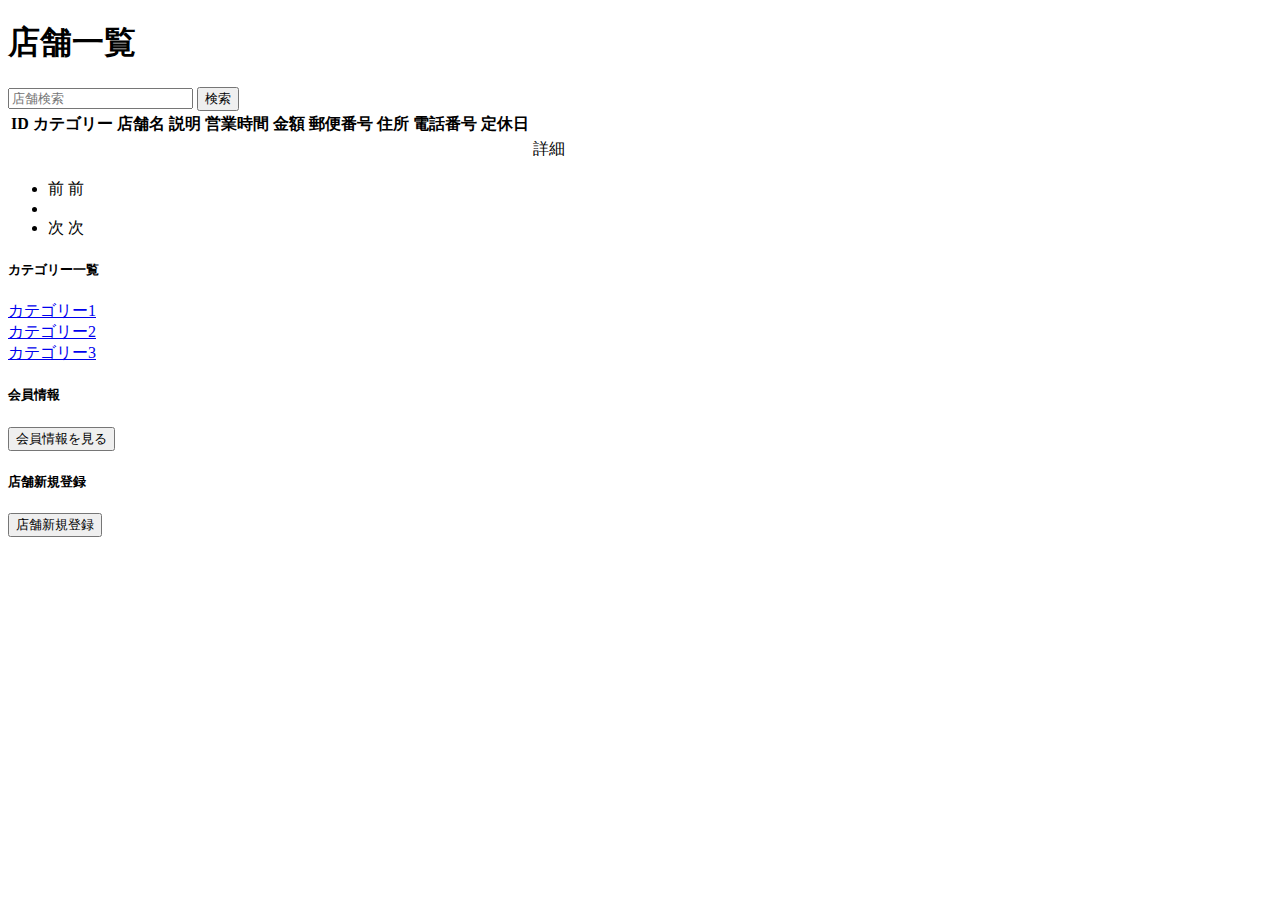
<file: target/classes/templates/admin/restaurant/index.html>
<!DOCTYPE html>
<html xmlns:th="https://www.thymeleaf.org" xmlns:sec="http://www.thymeleaf.org/extras/spring-security">

<head>
	<!--部品の共通化-->
	<div th:replace="~{fragment :: meta}"></div>
	<!--部品の共通化-->
	<div th:replace="~{fragment :: styles}"></div>
	<title>店舗一覧</title>
</head>

<body>
	<div class="taberogu-wrapper">

		<!--ヘッダー-->
		<!--部品の共通化-->
		<div th:replace="~{fragment :: header}"></div>

		<main>
			<div class="container my-4 pb-5 taberogu-container">
				<div class="row justify-content-center">
					<div class="col-xxl-9 col-xl-10 col-lg-11">
						<div class="list-container">
							<h1 class="mb-4 text-center">店舗一覧</h1>

							<div th:if="${successMessage}" class="alert alert-info">
								<span th:text="${successMessage}"></span>
							</div>

							<table class="table">
								<thead>
									<tr>
										<th scope="col">ID</th>
										<th scope="col">カテゴリー</th>
										<th scope="col">店舗名</th>
										<th scope="col">説明</th>
										<th scope="col">営業時間</th>
										<th scope="col">金額</th>
										<th scope="col">郵便番号</th>
										<th scope="col">住所</th>
										<th scope="col">電話番号</th>
										<th scope="col">定休日</th>
										<th scope="col"></th>
									</tr>
								</thead>
								<tbody>
									<tr th:each="restaurant : ${restaurantPage}">
										<td th:text="${restaurant.getId()}"></td>
										<td th:text="${restaurant.getCategory().getName()}"></td>
										<td th:text="${restaurant.getName()}"></td>
										<td th:text="${restaurant.getDescription()}"></td>
										<td th:text="${restaurant.getHours()}"></td>
										<td th:text="${restaurant.getPrice()}"></td>
										<td th:text="${restaurant.getPostalcode()}"></td>
										<td th:text="${restaurant.getAddress()}"></td>
										<td th:text="${restaurant.getPhonenumber()}"></td>
										<td th:text="${restaurant.getRegularholiday()}"></td>
										<td><a th:href="@{/admin/restaurant/__${restaurant.getId()}__}">詳細</a></td>
									</tr>

									<!--検索欄-->
									<form method="get" th:action="@{/admin/restaurant}" class="mb-3">
										<div class="search-container">
											<input type="text" class="search-bar" name="keyword" th:value="${keyword}"
												placeholder="店舗検索">
											<button type="submit" class="search-button">検索</button>
										</div>
									</form>

								</tbody>

							</table>

							<!--ページネーション-->
							<div th:if="${restaurantPage.getTotalPages() > 1}" class="d-flex justify-content-center">
								<nav aria-label="店舗一覧ページ">
									<ul class="pagination">
										<li class="page-item">
											<span th:if="${restaurantPage.isFirst()}"
												class="page-link disabled">前</span>
											<a th:unless="${restaurantPage.isFirst()}"
												th:href="@{/admin/restaurant(page = ${restaurantPage.getNumber() - 1},keyword = ${keyword})}"
												class="page-link taberogu-page-link">前</a>
										</li>
										<li th:each="i : ${#numbers.sequence(0,restaurantPage.getTotalPages() - 1)}"
											class="page-item">
											<span th:if="${i == restaurantPage.getNumber()}"
												class="page-link active taberogu-active" th:text="${i + 1}"></span>
											<a th:unless="${i == restaurantPage.getNumber()}"
												th:href="@{/admin/restaurant(page = ${i},keyword = ${keyword})}"
												class="page-link taberogu-page-link" th:text="${i + 1}"></a>
										</li>
										<li class="page-item">
											<span th:if="${restaurantPage.isLast()}" class="page-link disabled">次</span>
											<a th:unless="${restaurantPage.isLast()}"
												th:href="@{/admin/restaurant(page = ${restaurantPage.getNumber() + 1},keyword = ${keyword})}"
												class="page-link taberogu-page-link">次</a>
										</li>
									</ul>
								</nav>

							</div>
						</div>

					</div>
				</div>
			</div>

			<!--中央部に検索欄、カテゴリー、会員情報-->

			<div class="container my-4">
				<div class="row">


					<!--カテゴリー-->
					<div class="category-container text-center">
						<h5>カテゴリー一覧</h5>
						<div class="row justify-content-center">
							<div class="col-md-3 mb-3">
								<a href="/store-detail/001" class="btn btn-outline-primary w-100">カテゴリー1</a>
							</div>
							<div class="col-md-3 mb-3">
								<a href="/store-detail/002" class="btn btn-outline-primary w-100">カテゴリー2</a>
							</div>
							<div class="col-md-3 mb-3">
								<a href="/store-detail/003" class="btn btn-outline-primary w-100">カテゴリー3</a>
							</div>
						</div>
					</div>


					<!--会員情報欄-->
					<div class="horizontal-container">
						<div class="member-info">
							<h5>会員情報</h5>
							<button class="btn btn-primary"
								onclick="location.href='/admin/users'">会員情報を見る</button>
						</div>
						<div class="registration-info">
							<h5>店舗新規登録</h5>

							<button class="btn btn-primary"
								onclick="location.href='/admin/restaurant/register'">店舗新規登録</button>
						</div>
					</div>

				</div>
			</div>

		</main>
		<!--フッター-->
		<!--共通部品化-->
		<div th:replace="~{fragment :: footer}"></div>
	</div>

	<!--Bootstrap-->
	<!--共通部品化-->
	<div th:replace="~{fragment :: scripts}"></div>
</body>

</html>
</file>
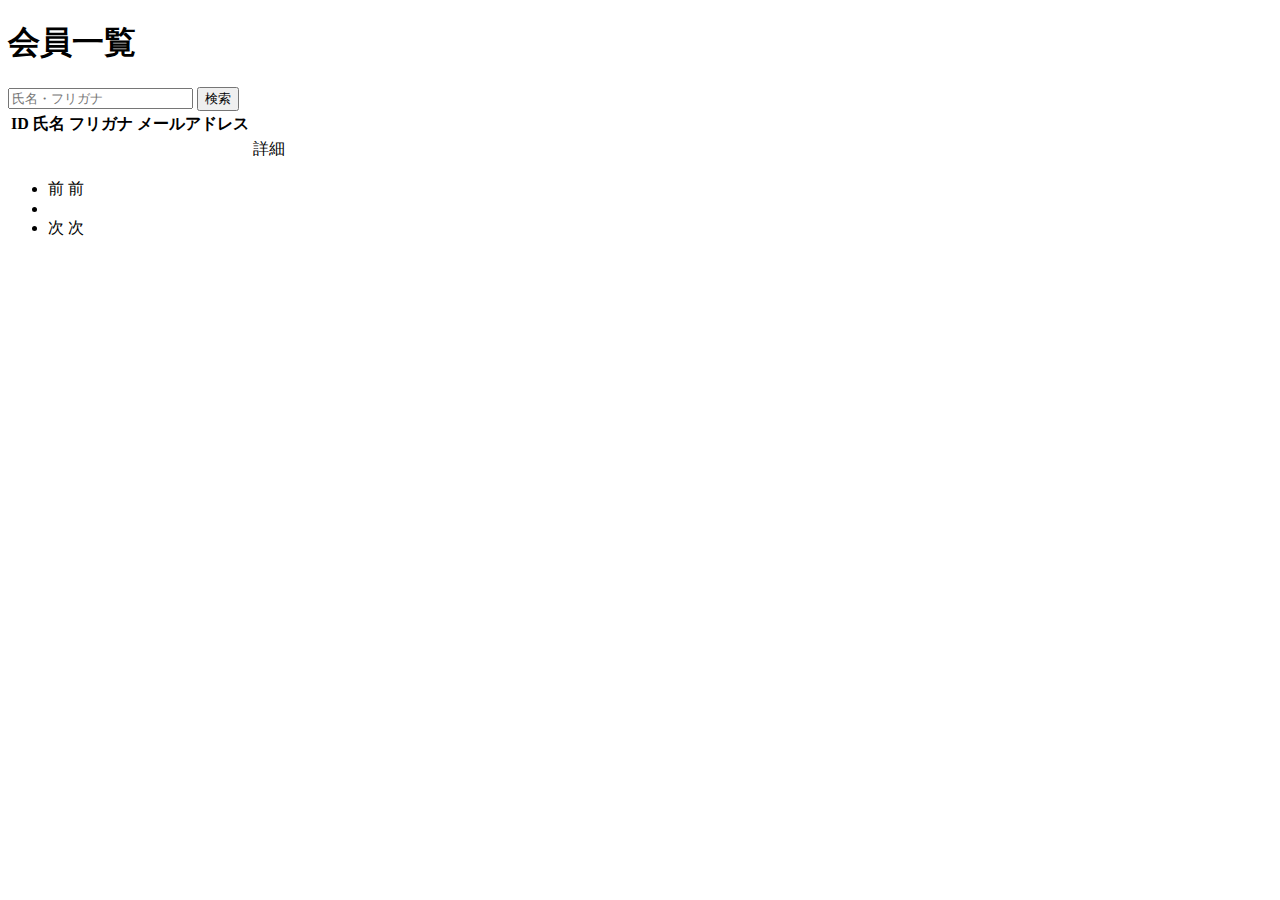
<file: target/classes/templates/admin/users/index.html>
<!DOCTYPE html>
<html xmlns:th="https://www.thymeleaf.org" xmlns:sec="http://www.thymeleaf.org/extras/spring-security">

<head>
	<div th:replace="~{fragment :: meta}"></div>

	<div th:replace="~{fragment :: styles}"></div>

	<title>会員一覧</title>
</head>

<body>
	<div class="taberogu-wrapper">
		<!-- ヘッダー -->
		<div th:replace="~{fragment :: header}"></div>

		<main>
			<div class="container pt-4 pb-5 samuraitravel-container">
				<div class="row justify-content-center">
					<div class="col-xxl-9 col-xl-10 col-lg-11">

						<h1 class="mb-4 text-center">会員一覧</h1>

						<div class="d-flex justify-content-between align-items-end">
							<form method="get" th:action="@{/admin/users}" class="mb-3">
								<div class="search-container">
									<input type="text" class="search-bar" name="keyword" th:value="${keyword}"
										placeholder="氏名・フリガナ">
									<button type="submit" class="search-button">検索</button>
								</div>
							</form>
						</div>

						<div th:if="${successMessage}" class="alert alert-info">
							<span th:text="${successMessage}"></span>
						</div>

						<table class="table">
							<thead>
								<tr>
									<th scope="col">ID</th>
									<th scope="col">氏名</th>
									<th scope="col">フリガナ</th>
									<th scope="col">メールアドレス</th>
									<th scope="col"></th>
								</tr>
							</thead>
							<tbody>
								<tr th:each="user : ${userPage}">
									<td th:text="${user.getId()}"></td>
									<td th:text="${user.getName()}"></td>
									<td th:text="${user.getFurigana()}"></td>
									<td th:text="${user.getEmail()}"></td>
									<td><a th:href="@{/admin/users/__${user.getId()}__}">詳細</a></td>
								</tr>
							</tbody>
						</table>

						<!-- ページネーション -->
						<div th:if="${userPage.getTotalPages() > 1}" class="d-flex justify-content-center">
							<nav aria-label="会員一覧ページ">
								<ul class="pagination">
									<li class="page-item">
										<span th:if="${userPage.isFirst()}" class="page-link disabled">前</span>
										<a th:unless="${userPage.isFirst()}"
											th:href="@{/admin/users(page = ${userPage.getNumber() - 1}, keyword = ${keyword})}"
											class="page-link samuraitravel-page-link">前</a>
									</li>
									<li th:each="i : ${#numbers.sequence(0, userPage.getTotalPages() - 1)}"
										class="page-item">
										<span th:if="${i == userPage.getNumber()}"
											class="page-link active samuraitravel-active" th:text="${i + 1}"></span>
										<a th:unless="${i == userPage.getNumber()}"
											th:href="@{/admin/users(page = ${i}, keyword = ${keyword})}"
											class="page-link samuraitravel-page-link" th:text="${i + 1}"></a>
									</li>
									<li class="page-item">
										<span th:if="${userPage.isLast()}" class="page-link disabled">次</span>
										<a th:unless="${userPage.isLast()}"
											th:href="@{/admin/users(page = ${userPage.getNumber() + 1}, keyword = ${keyword})}"
											class="page-link samuraitravel-page-link">次</a>
									</li>
								</ul>
							</nav>
						</div>
					</div>
				</div>
			</div>
		</main>

		<!-- フッター -->
		<div th:replace="~{fragment :: footer}"></div>
	</div>

	<div th:replace="~{fragment :: scripts}"></div>
</body>

</html>
</file>
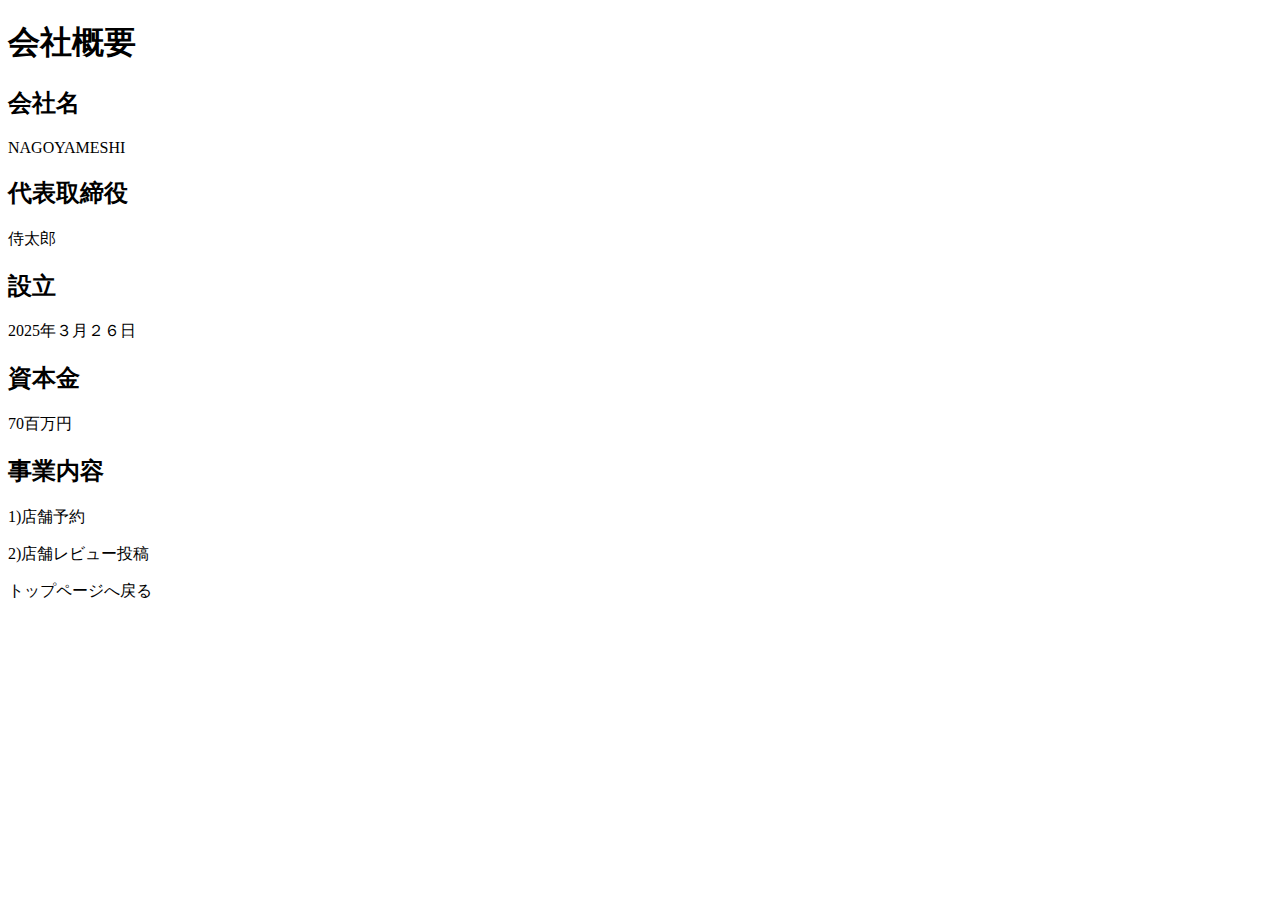
<file: target/classes/templates/company.html>
<!DOCTYPE html>
<html xmlns:th="https://www.thymeleaf.org" xmlns:sec="http://www.thymeleaf.org/extras/spring-security">

<head>
	<!--部品の共通化-->
	<div th:replace="~{fragment :: meta}"></div>
	<!--部品の共通化-->
	<div th:replace="~{fragment :: styles}"></div>
	<title>会社概要</title>
</head>

<body>
	<div class="taberogu-wrapper">

		<!--ヘッダー-->
		<!--部品の共通化-->
		<div th:replace="~{fragment :: header}"></div>

		<main>
			<div class="terms-center">
				<h1>会社概要</h1>
				
				<h2>会社名</h2>
				<p>NAGOYAMESHI</p>

				<h2>代表取締役</h2>
				<p>侍太郎</p>

				<h2>設立</h2>
				<p>2025年３月２６日</p>


				<h2>資本金</h2>
				<p>70百万円</p>
				
				<h2>事業内容</h2>
				
					<p>1)店舗予約</p>
					<p>2)店舗レビュー投稿</p>
				
			</div>

			<a th:href="@{/}">トップページへ戻る</a>
		</main>
	</div>
</body>
</html>
</file>
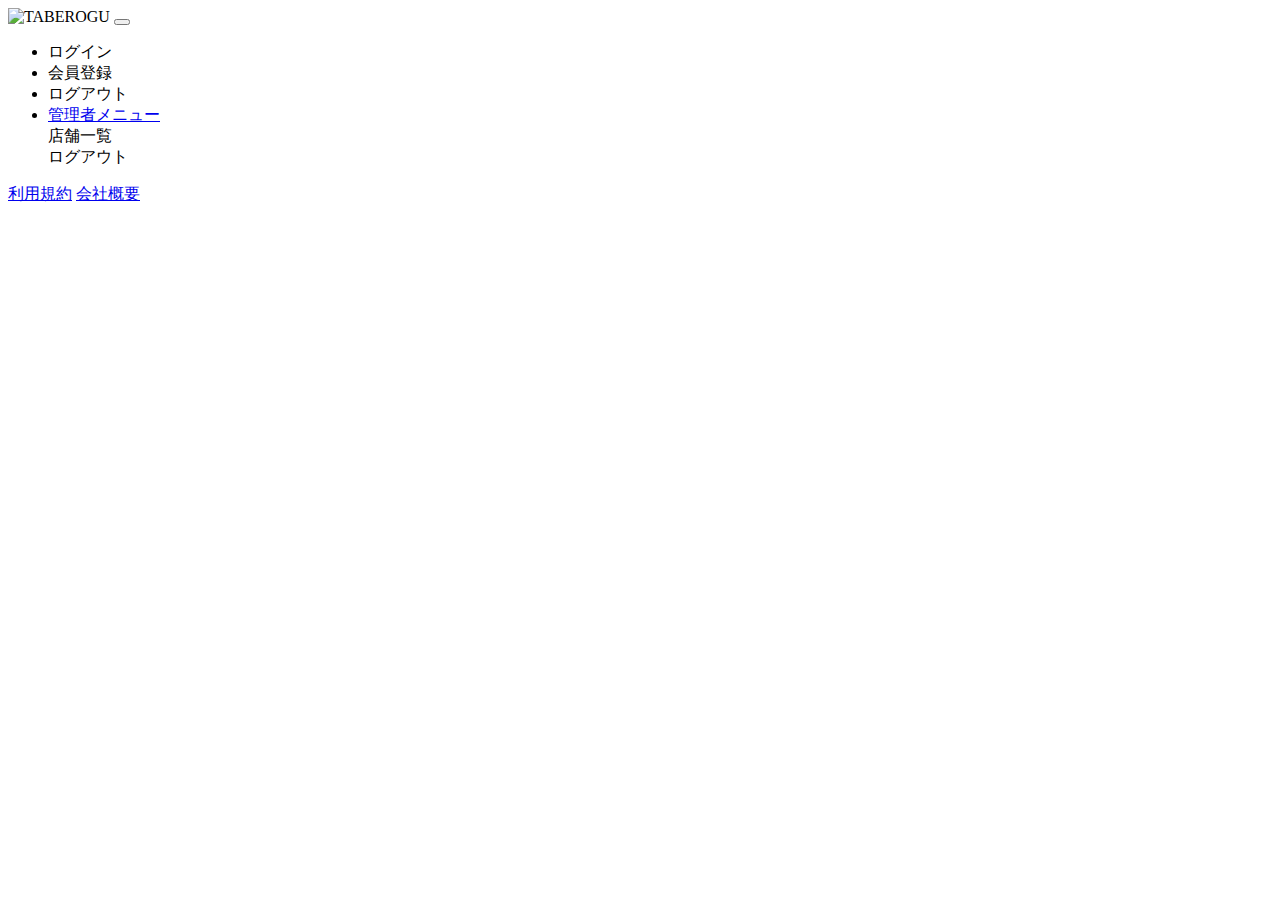
<file: target/classes/templates/fragment.html>
<!DOCTYPE html>
<html xmlns:th="https://www.thymeleaf.org" xmlns:sec="http://www.thymeleaf.org/extras/spring-security">

<head>
	<!-- meta要素の部品化 -->
	<div th:fragment="meta" th:remove="tag">
		<meta charset="UTF-8">
		<meta name="viewport" content="width=device-width, initial-scale=1">
	</div>

	<!-- link要素の部品化 -->
	<div th:fragment="styles" th:remove="tag">
		<!-- Bootstrap -->
		<link href="https://cdn.jsdelivr.net/npm/bootstrap@5.2.3/dist/css/bootstrap.min.css" rel="stylesheet"
			integrity="sha384-rbsA2VBKQhggwzxH7pPCaAqO46MgnOM80zW1RWuH61DGLwZJEdK2Kadq2F9CUG65" crossorigin="anonymous">

		<!-- Google Fonts -->
		<link rel="preconnect" href="https://fonts.googleapis.com">
		<link rel="preconnect" href="https://fonts.gstatic.com" crossorigin>
		<link href="https://fonts.googleapis.com/css2?family=Josefin+Sans&family=Kaisei+Decol&display=swap"
			rel="stylesheet">
		<link th:href="@{/css/style.css}" rel="stylesheet">
	</div>

	<title>部品化用のHTMLファイル</title>
</head>

<body>
	<!-- ヘッダーの部品化 -->
	<div th:fragment="header" th:remove="tag">
		<nav class="navbar navbar-expand-md navbar-light bg-white shadow-sm taberogu-navbar">
			<div class="container taberogu-container">
				<a class="navbar-brand" th:href="@{/}">
					<img class="taberogu-logo me-1" th:src="@{/images/logo.png}" alt="TABEROGU">
				</a>

				<button class="navbar-toggler" type="button" data-bs-toggle="collapse"
					data-bs-target="#navbarSupportedContent" aria-controls="navbarSupportedContent"
					aria-expanded="false" aria-label="Toggle navigation">
					<span class="navbar-toggler-icon"></span>
				</button>

				<div class="collapse navbar-collapse" id="navbarSupportedContent">
					<ul class="navbar-nav ms-auto">
						<!-- 未ログインであれば表示する -->
						<li class="nav-item" sec:authorize="isAnonymous()">
							<a class="nav-link" th:href="@{/login}">ログイン</a>
						</li>
						<li class="nav-item" sec:authorize="isAnonymous()">
							<a class="nav-link" th:href="@{/signup}">会員登録</a>
						</li>

						<!-- ログイン済みであれば表示する -->
						<li class="nav-item dropdown" sec:authorize="hasRole('ROLE_GENERAL')">
							<a id="navbarDropdownGeneral" class="nav-link dropdown-toggle" href="#" role="button"
								data-bs-toggle="dropdown" aria-haspopup="true" aria-expanded="false" v-pre>
								<span sec:authentication="principal.user.name"></span>
							</a>

							<div class="dropdown-menu dropdown-menu-end" aria-labelledby="navbarDropdownGeneral">
								<a class="dropdown-item samuraitravel-dropdown-item" th:href="@{/logout}"
									onclick="event.preventDefault(); document.getElementById('logout-form').submit();">
									ログアウト
								</a>
								<form class="d-none" id="logout-form" th:action="@{/logout}" method="post"></form>
							</div>
						</li>

						<!-- 管理者であれば表示する -->
						<li class="nav-item dropdown" sec:authorize="hasRole('ROLE_ADMIN')">
							<a id="navbarDropdownAdmin" class="nav-link dropdown-toggle" href="#" role="button"
								data-bs-toggle="dropdown" aria-haspopup="true" aria-expanded="false" v-pre>
								管理者メニュー
							</a>

							<div class="dropdown-menu dropdown-menu-end" aria-labelledby="navbarDropdownAdmin">
								
								<a class="dropdown-item samuraitravel-dropdown-item"
									th:href="@{/admin/restaurant}">店舗一覧</a>
								<div class="dropdown-divider"></div>
								<a class="dropdown-item samuraitravel-dropdown-item" th:href="@{/logout}"
									onclick="event.preventDefault(); document.getElementById('logout-form').submit();">
									ログアウト
								</a>
								<form class="d-none" id="logout-form" th:action="@{/logout}" method="post"></form>
							</div>
						</li>
					</ul>
				</div>


			</div>
		</nav>
	</div>

	<!-- フッターの部品化 -->
	<div th:fragment="footer" th:remove="tag">
		<footer>
			<div class="container text-center">
				<a href="/terms" class="btn btn-link">利用規約</a>
				<a href="/company" class="btn btn-link">会社概要</a>
			</div>
		</footer>
	</div>

	<!-- script要素の部品化 -->
	<div th:fragment="scripts" th:remove="tag">
		<!-- Bootstrap -->
		<script src="https://cdn.jsdelivr.net/npm/bootstrap@5.2.3/dist/js/bootstrap.bundle.min.js"
			integrity="sha384-kenU1KFdBIe4zVF0s0G1M5b4hcpxyD9F7jL+jjXkk+Q2h455rYXK/7HAuoJl+0I4"
			crossorigin="anonymous"></script>
	</div>
</body>

</html>
</file>
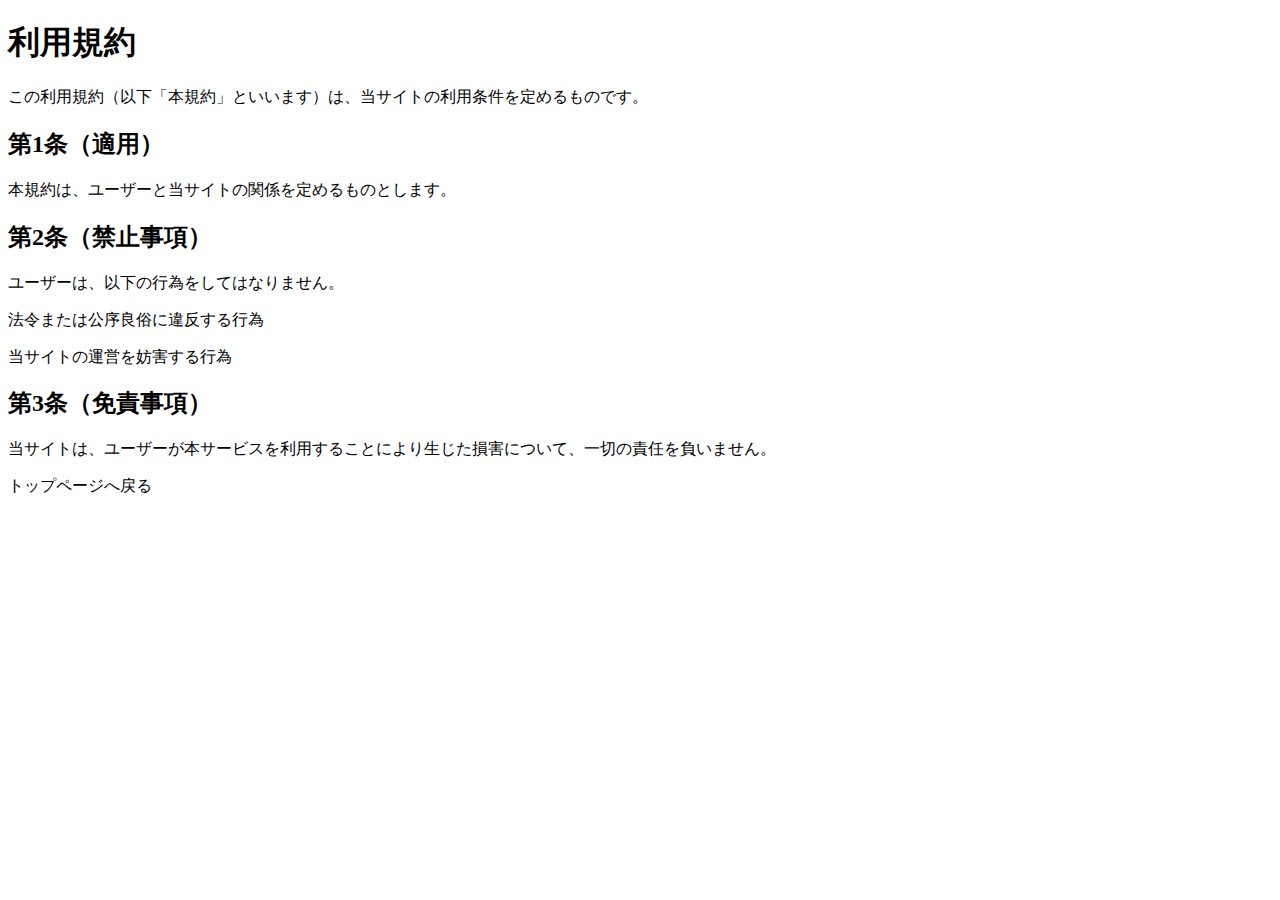
<file: target/classes/templates/terms.html>
<!DOCTYPE html>
<html xmlns:th="https://www.thymeleaf.org" xmlns:sec="http://www.thymeleaf.org/extras/spring-security">

<head>
	<!--部品の共通化-->
	<div th:replace="~{fragment :: meta}"></div>
	<!--部品の共通化-->
	<div th:replace="~{fragment :: styles}"></div>
	<title>利用規約</title>
</head>

<body>
	<div class="taberogu-wrapper">

		<!--ヘッダー-->
		<!--部品の共通化-->
		<div th:replace="~{fragment :: header}"></div>
		
		<main>
			<div class="terms-center">
			<h1>利用規約</h1>
			<p>この利用規約（以下「本規約」といいます）は、当サイトの利用条件を定めるものです。</p>
			
			<h2>第1条（適用）</h2>
			<p>本規約は、ユーザーと当サイトの関係を定めるものとします。</p>
			
			<h2>第2条（禁止事項）</h2>
			<p>ユーザーは、以下の行為をしてはなりません。</p>
			    
			        <p>法令または公序良俗に違反する行為</p>
			        <p>当サイトの運営を妨害する行為</p>
			    

			    <h2>第3条（免責事項）</h2>
			    <p>当サイトは、ユーザーが本サービスを利用することにより生じた損害について、一切の責任を負いません。</p>
			</div>
				
				<a th:href="@{/}">トップページへ戻る</a>
		</main>
    </div>
</body>
</html>
</file>
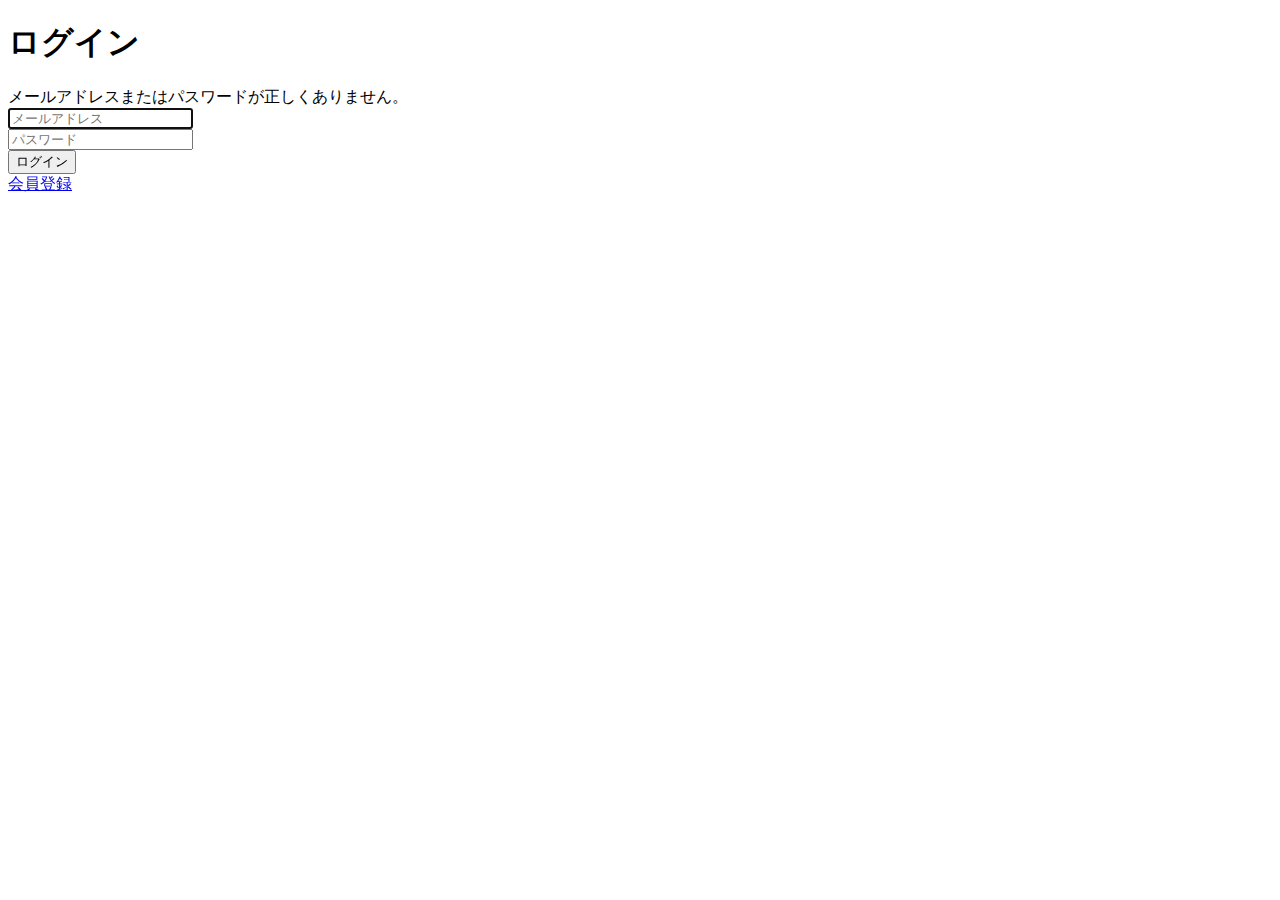
<file: target/classes/templates/auth/login.html>
<!DOCTYPE html>
<html xmlns:th="https://www.thymeleaf.org" xmlns:sec="http://www.thymeleaf.org/extras/spring-security">

<head>
	<div th:replace="~{fragment :: meta}"></div>

	<div th:replace="~{fragment :: styles}"></div>

	<title>ログイン</title>
</head>

<body>
	<div class="taberogu-wrapper">
		<!-- ヘッダー -->
		<div th:replace="~{fragment :: header}"></div>

		<main>
			<div class="container pt-4 pb-5 taberogu-container">
				<div class="row justify-content-center">
					<div class="col-xl-3 col-lg-4 col-md-5 col-sm-7">
						<h1 class="mb-4 text-center">ログイン</h1>

						<div th:if="${param.error}" class="alert alert-danger">
							メールアドレスまたはパスワードが正しくありません。
						</div>

						<form th:action="@{/login}" method="post">
							<div class="form-group mb-3">
								<input type="text" class="form-control" name="username" autocomplete="email"
									placeholder="メールアドレス" autofocus>
							</div>
							<div class="form-group mb-3">
								<input type="password" class="form-control" name="password" autocomplete="new-password"
									placeholder="パスワード">

							</div>

							<div class="form-group d-flex justify-content-center my-4">
								<button type="submit"
									class="btn text-white shadow-sm w-100 samuraitravel-btn">ログイン</button>
							</div>
						</form>

						<div class="text-center">
							<a href="@{/signup}">
								会員登録
							</a>
						</div>
					</div>
				</div>
			</div>
		</main>

		<!-- フッター -->
		<div th:replace="~{fragment :: footer}"></div>
	</div>

	<div th:replace="~{fragment :: scripts}"></div>
</body>

</html>
</file>
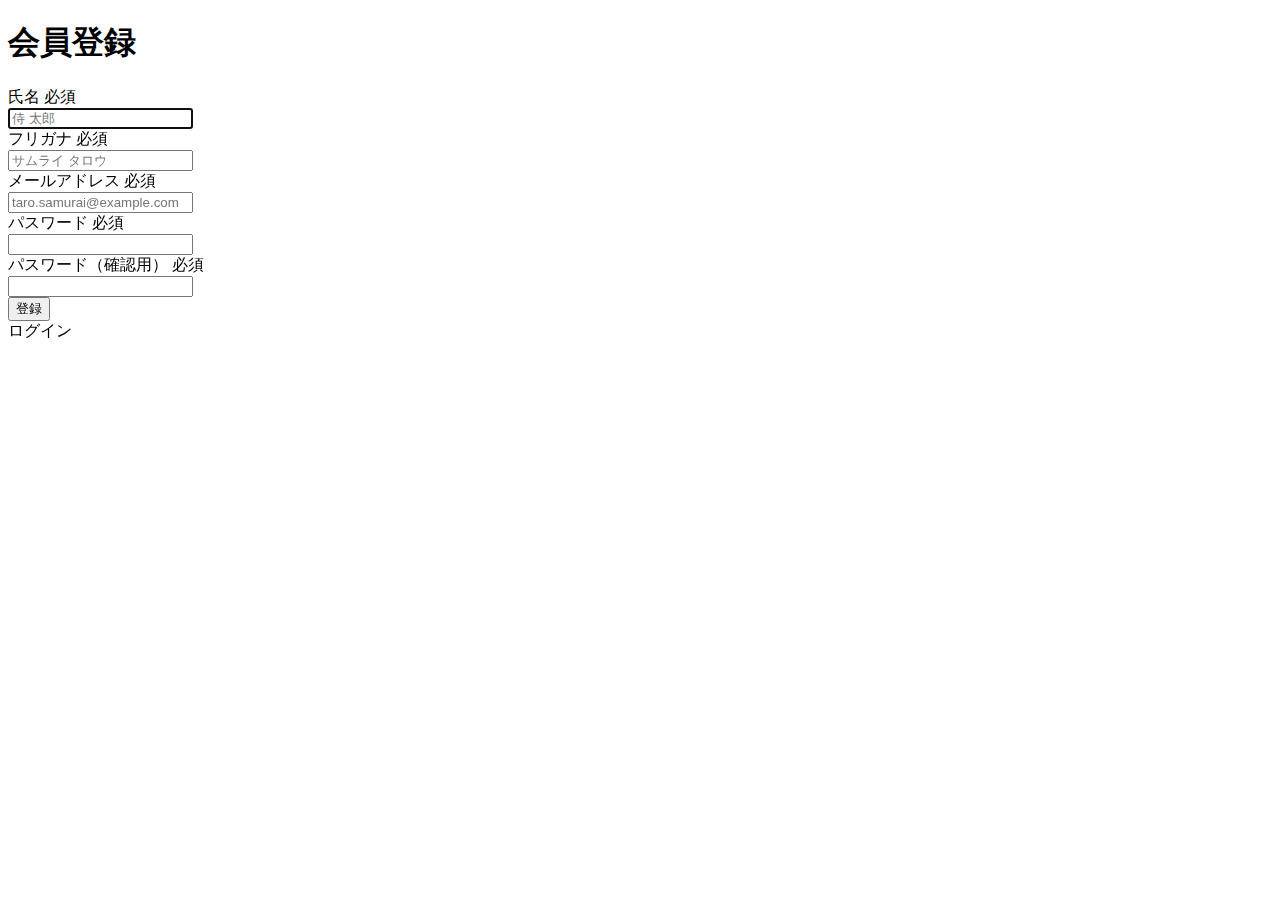
<file: target/classes/templates/auth/signup.html>
<!DOCTYPE html>
<html xmlns:th="https://www.thymeleaf.org" xmlns:sec="http://www.thymeleaf.org/extras/spring-security">

<head>
	<div th:replace="~{fragment :: meta}"></div>

	<div th:replace="~{fragment :: styles}"></div>

	<title>会員登録</title>
</head>

<body>

	<div class="samuraitravel-wrapper">
		<!-- ヘッダー -->
		<div th:replace="~{fragment :: header}"></div>

		<main>
			<div class="container pt-4 pb-5 samuraitravel-container">
				<div class="row justify-content-center">
					<div class="col-xl-5 col-lg-6 col-md-8">

						<h1 class="mb-4 text-center">会員登録</h1>

						<form method="post" th:action="@{/signup}" th:object="${signupForm}">

							<div class="form-group row mb-3">
								<div class="col-md-5">
									<label for="name" class="col-form-label text-md-left fw-bold">
										<div class="d-flex align-items-center">
											<span class="me-1">氏名</span>
											<span class="badge bg-danger">必須</span>
										</div>
									</label>
								</div>
								<div class="col-md-7">
									<div th:if="${#fields.hasErrors('name')}" class="text-danger small mb-2"
										th:errors="*{name}"></div>
									<input type="text" class="form-control" th:field="*{name}" autocomplete="name"
										autofocus placeholder="侍 太郎">
								</div>
							</div>

							<div class="form-group row mb-3">
								<div class="col-md-5">
									<label for="furigana" class="col-form-label text-md-left fw-bold">
										<div class="d-flex align-items-center">
											<span class="me-1">フリガナ</span>
											<span class="badge bg-danger">必須</span>
										</div>
									</label>
								</div>
								<div class="col-md-7">
									<div th:if="${#fields.hasErrors('furigana')}" class="text-danger small mb-2"
										th:errors="*{furigana}"></div>
									<input type="text" class="form-control" th:field="*{furigana}"
										placeholder="サムライ タロウ">
								</div>
							</div>

							<div class="form-group row mb-3">
								<div class="col-md-5">
									<label for="email" class="col-form-label text-md-left fw-bold">
										<div class="d-flex align-items-center">
											<span class="me-1">メールアドレス</span>
											<span class="badge bg-danger">必須</span>
										</div>
									</label>
								</div>
								<div class="col-md-7">
									<div th:if="${#fields.hasErrors('email')}" class="text-danger small mb-2"
										th:errors="*{email}"></div>
									<input type="text" class="form-control" th:field="*{email}" autocomplete="email"
										placeholder="taro.samurai@example.com">
								</div>
							</div>

							<div class="form-group row mb-3">
								<div class="col-md-5">
									<label for="password" class="col-form-label text-md-left fw-bold">
										<div class="d-flex align-items-center">
											<span class="me-1">パスワード</span>
											<span class="badge bg-danger">必須</span>
										</div>
									</label>
								</div>
								<div class="col-md-7">
									<div th:if="${#fields.hasErrors('password')}" class="text-danger small mb-2"
										th:errors="*{password}"></div>
									<input type="password" class="form-control" th:field="*{password}"
										autocomplete="new-password">
								</div>
							</div>

							<div class="form-group row mb-3">
								<div class="col-md-5">
									<label for="passwordConfirmation" class="col-form-label text-md-left fw-bold">
										<div class="d-flex align-items-center">
											<span class="me-1">パスワード（確認用）</span>
											<span class="badge bg-danger">必須</span>
										</div>
									</label>
								</div>
								<div class="col-md-7">
									<div th:if="${#fields.hasErrors('passwordConfirmation')}"
										class="text-danger small mb-2" th:errors="*{passwordConfirmation}"></div>
									<input type="password" class="form-control" th:field="*{passwordConfirmation}"
										autocomplete="new-password">
								</div>
							</div>

							<div class="form-group d-flex justify-content-center my-4">
								<button type="submit"
									class="btn text-white shadow-sm w-50 samuraitravel-btn">登録</button>
							</div>
						</form>

						<div class="text-center">
							<a th:href="@{/login}">ログイン</a>
						</div>
					</div>
				</div>
			</div>
		</main>

		<!-- フッター -->
		<div th:replace="~{fragment :: footer}"></div>
	</div>

	<div th:replace="~{fragment :: scripts}"></div>
</body>

</html>
</file>
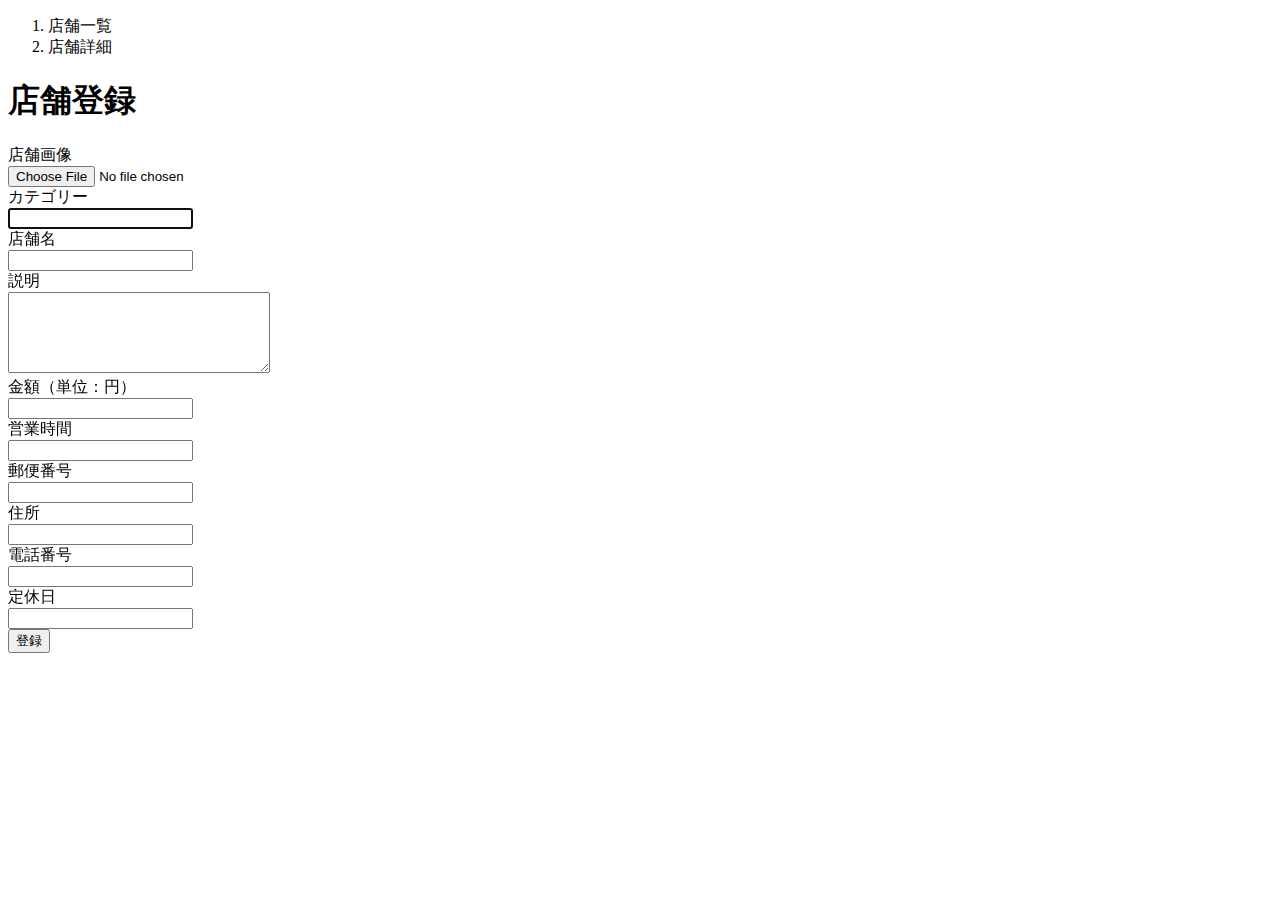
<file: target/classes/templates/admin/restaurant/register.html>
<!DOCTYPE html>
<html xmlns:th="https://www.thymeleaf.org" xmlns:sec="http://www.thymeleaf.org/extras/spring-security">

<head>
	<div th:replace="~{fragment :: meta}"></div>

	<div th:replace="~{fragment :: styles}"></div>

	<title>店舗登録</title>
</head>

<body>
	<div class="taberogu-wrapper">
		<!-- ヘッダー -->
		<div th:replace="~{fragment :: header}"></div>

		<main>
			<div class="container pt-4 pb-5 taberogu-container">
				<div class="row justify-content-center">
					<div class="col-xl-5 col-lg-6 col-md-8">
						<nav class="mb-4" style="--bs-breadcrumb-divider: '>';" aria-label="breadcrumb">
							<ol class="breadcrumb mb-0">
								<li class="breadcrumb-item"><a th:href="@{/admin/restaurant}">店舗一覧</a></li>
								<li class="breadcrumb-item active" aria-current="page">店舗詳細</li>
							</ol>
						</nav>

						<h1 class="mb-4 text-center">店舗登録</h1>

						<form method="post" th:action="@{/admin/restaurant/create}"
							th:object="${restaurantRegisterForm}" enctype="multipart/form-data">
							<div class="form-group row mb-3">
								<div class="col-md-4">
									<label for="imageFile" class="col-form-label text-md-left fw-bold">店舗画像</label>
								</div>
								<div class="col-md-8">
									<div th:if="${#fields.hasErrors('imageFile')}" class="text-danger small mb-2"
										th:errors="*{imageFile}"></div>
									<input type="file" class="form-control" th:field="*{imageFile}">
								</div>
							</div>

							<!-- 選択された画像の表示場所 -->
							<div class="row" id="imagePreview"></div>

							<div class="form-group row mb-3">
								<div class="col-md-4">
									<label for="category" class="col-form-label text-md-left fw-bold">カテゴリー</label>
								</div>
								<div class="col-md-8">
									<div th:if="${#fields.hasErrors('category')}" class="text-danger small mb-2"
										th:errors="*{category}"></div>
									<input type="text" class="form-control" th:field="*{category}" autofocus>
								</div>
							</div>

							<div class="form-group row mb-3">
								<div class="col-md-4">
									<label for="name" class="col-form-label text-md-left fw-bold">店舗名</label>
								</div>
								<div class="col-md-8">
									<div th:if="${#fields.hasErrors('name')}" class="text-danger small mb-2"
										th:errors="*{name}"></div>
									<input type="text" class="form-control" th:field="*{name}" autofocus>
								</div>
							</div>

							<div class="form-group row mb-3">
								<div class="col-md-4">
									<label for="description" class="col-form-label text-md-left fw-bold">説明</label>
								</div>
								<div class="col-md-8">
									<div th:if="${#fields.hasErrors('description')}" class="text-danger small mb-2"
										th:errors="*{description}"></div>
									<textarea class="form-control" th:field="*{description}" cols="30"
										rows="5"></textarea>
								</div>
							</div>

							<div class="form-group row mb-3">
								<div class="col-md-4">
									<label for="price" class="col-form-label text-md-left fw-bold">金額（単位：円）</label>
								</div>
								<div class="col-md-8">
									<div th:if="${#fields.hasErrors('price')}" class="text-danger small mb-2"
										th:errors="*{price}"></div>
									<input type="number" class="form-control" th:field="*{price}">
								</div>
							</div>

							<div class="form-group row mb-3">
								<div class="col-md-4">
									<label for="hours" class="col-form-label text-md-left fw-bold">営業時間</label>
								</div>
								<div class="col-md-8">
									<div th:if="${#fields.hasErrors('hours')}" class="text-danger small mb-2"
										th:errors="*{hours}"></div>
									<input type="number" class="form-control" th:field="*{hours}">
								</div>
							</div>

							<div class="form-group row mb-3">
								<div class="col-md-4">
									<label for="postalcode" class="col-form-label text-md-left fw-bold">郵便番号</label>
								</div>
								<div class="col-md-8">
									<div th:if="${#fields.hasErrors('postalcode')}" class="text-danger small mb-2"
										th:errors="*{postalcode}"></div>
									<input type="text" class="form-control" th:field="*{postalcode}">
								</div>
							</div>

							<div class="form-group row mb-3">
								<div class="col-md-4">
									<label for="address" class="col-form-label text-md-left fw-bold">住所</label>
								</div>
								<div class="col-md-8">
									<div th:if="${#fields.hasErrors('address')}" class="text-danger small mb-2"
										th:errors="*{address}"></div>
									<input type="text" class="form-control" th:field="*{address}">
								</div>
							</div>

							<div class="form-group row mb-3">
								<div class="col-md-4">
									<label for="phonenumber" class="col-form-label text-md-left fw-bold">電話番号</label>
								</div>
								<div class="col-md-8">
									<div th:if="${#fields.hasErrors('phonenumber')}" class="text-danger small mb-2"
										th:errors="*{phonenumber}"></div>
									<input type="text" class="form-control" th:field="*{phonenumber}">
								</div>
							</div>

							<div class="form-group row mb-3">
								<div class="col-md-4">
									<label for="regularholiday" class="col-form-label text-md-left fw-bold">定休日</label>
								</div>
								<div class="col-md-8">
									<div th:if="${#fields.hasErrors('regularholiday')}" class="text-danger small mb-2"
										th:errors="*{regularholiday}"></div>
									<input type="text" class="form-control" th:field="*{regularholiday}">
								</div>
							</div>

							<div class="form-group d-flex justify-content-center my-4">
								<button type="submit"
									class="btn text-white shadow-sm w-50 samuraitravel-btn">登録</button>
							</div>
						</form>
					</div>
				</div>
			</div>
		</main>

		<!-- フッター -->
		<div th:replace="~{fragment :: footer}"></div>

	</div>

	<div th:replace="~{fragment :: scripts}"></div>
	<script th:src="@{/js/preview.js}"></script>
</body>

</html>
</file>
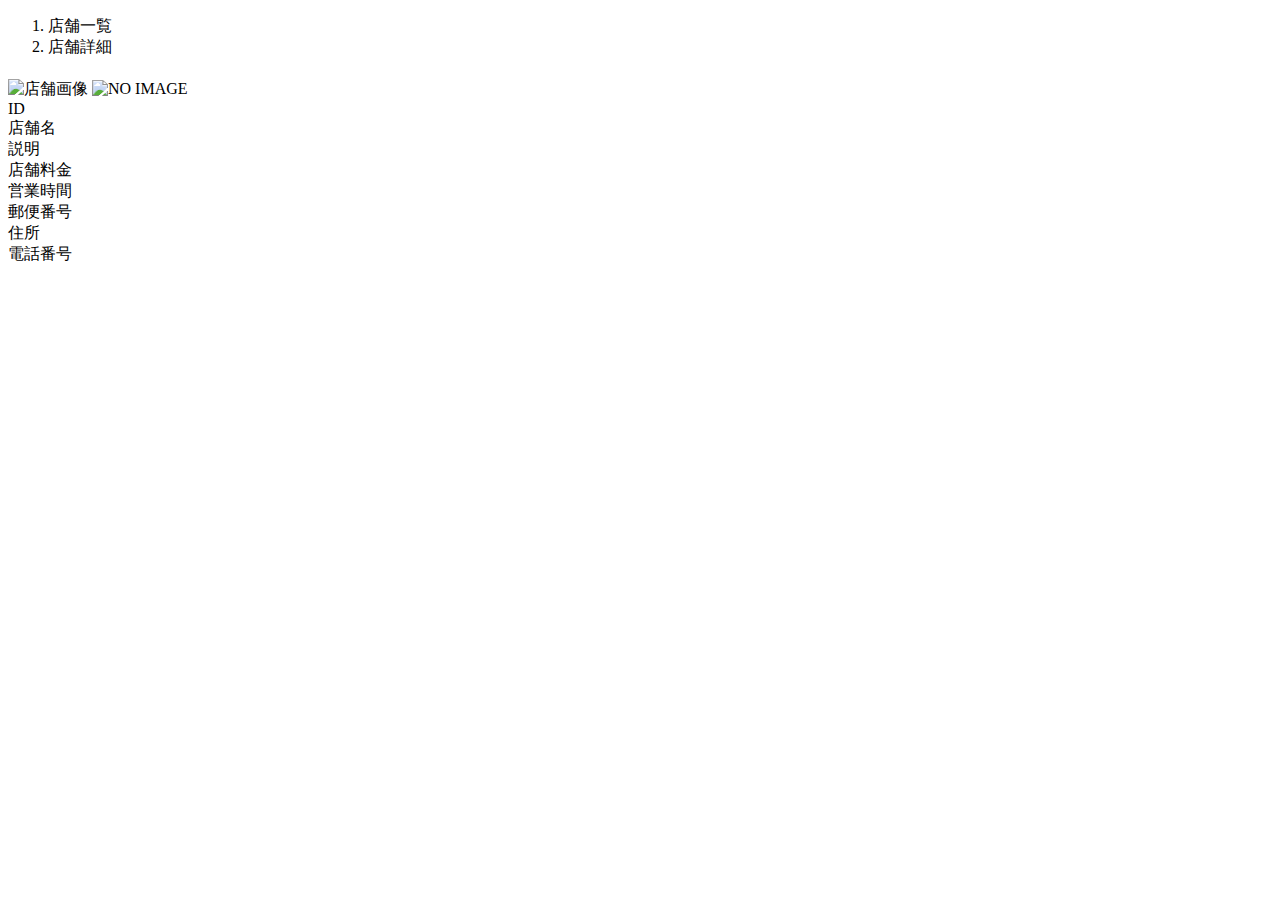
<file: target/classes/templates/admin/restaurant/show.html>
<!DOCTYPE html>
<html xmlns:th="https://www.thymeleaf.org" xmlns:sec="http://www.thymeleaf.org/extras/spring-security">

<head>
	<div th:replace="~{fragment :: meta}"></div>

	<div th:replace="~{fragment :: styles}"></div>

	<title>店舗詳細</title>
</head>

<body>
	<div class="taberogu-wrapper">

		<!--ヘッダー-->
		<div th:replace="~{fragment :: header}"></div>

		<main>
			<div class="container pt-4 pb-5 taberogu-container">
				<div class="row justify-content-center">
					<div class="col-xl-5 col-lg-6 col-md-8">
						<nav class="mb-4" style="--bs-breadcrumb-divider: '>';" aria-label="breadcrumb">
							<ol class="breadcrumb mb-0">
								<li class="breadcrumb-item"><a th:href="@{/admin/restaurant}">店舗一覧</a></li>
								<li class="breadcrumb-item active" aria-current="page">店舗詳細</li>
							</ol>
						</nav>

						<h1 class="mb-4 text-center" th:text="${restaurant.getName()}"></h1>

						<div class="mb-3">
							<img th:if="${restaurant.getImageName()}"
								th:src="@{/storage/__${restaurant.getImageName()}__}" class="w-100" alt="店舗画像">
							<img th:unless="${restaurant.getImageName()}" th:src="@{/images/noimage.png}" class="w-100"
								alt="NO IMAGE">
						</div>

						<div class="container mb-4">
							<div class="row pb-2 mb-2 border-bottom">
								<div class="col-4">
									<span class="fw-bold">ID</span>
								</div>

								<div class="col">
									<span th:text="${restaurant.getId()}"></span>
								</div>
							</div>

							<div class="row pb-2 mb-2 border-bottom">
								<div class="col-4">
									<span class="fw-bold">店舗名</span>
								</div>

								<div class="col">
									<span th:text="${restaurant.getName()}"></span>
								</div>
							</div>

							<div class="row pb-2 mb-2 border-bottom">
								<div class="col-4">
									<span class="fw-bold">説明</span>
								</div>

								<div class="col">
									<span class="taberogu-pre-wrap" th:text="${restaurant.getDescription()}"></span>
								</div>
							</div>

							<div class="row pb-2 mb-2 border-bottom">
								<div class="col-4">
									<span class="fw-bold">店舗料金</span>
								</div>

								<div class="col">
									<span
										th:text="${#numbers.formatInteger(restaurant.getPrice(),1,'COMMA')+'円'}"></span>
								</div>
							</div>

							<div class="row pb-2 mb-2 border-bottom">
								<div class="col-4">
									<span class="fw-bold">営業時間</span>
								</div>

								<div class="col">
									<span th:text="${restaurant.getHours()}"></span>
								</div>
							</div>

							<div class="row pb-2 mb-2 border-bottom">
								<div class="col-4">
									<span class="fw-bold">郵便番号</span>
								</div>

								<div class="col">
									<span th:text="${restaurant.getPostalcode()}"></span>
								</div>
							</div>

							<div class="row pb-2 mb-2 border-bottom">
								<div class="col-4">
									<span class="fw-bold">住所</span>
								</div>

								<div class="col">
									<span th:text="${restaurant.getAddress()}"></span>
								</div>
							</div>

							<div class="row pb-2 mb-2 border-bottom">
								<div class="col-4">
									<span class="fw-bold">電話番号</span>
								</div>

								<div class="col">
									<span th:text="${restaurant.getPhonenumber()}"></span>
								</div>
							</div>
						</div>

					</div>
				</div>
			</div>
		</main>

		<!--フッター-->
		<div th:replace="~{fragment :: footer}"></div>
	</div>

	<!--Bootstrap-->
	<div th:replace="~{fragment :: scripts}"></div>
</body>	
</html>
</file>
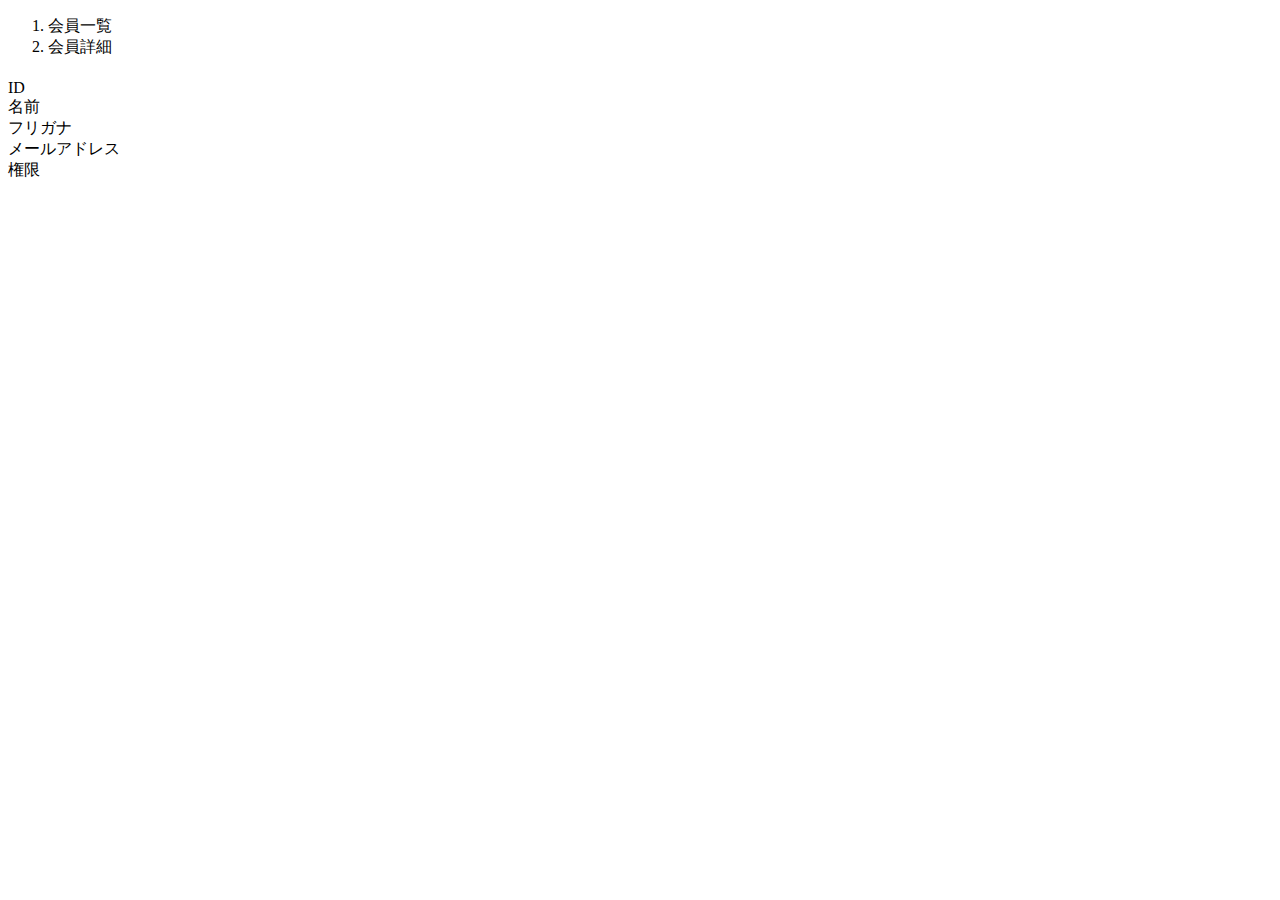
<file: target/classes/templates/admin/users/show.html>
<!DOCTYPE html>
<html xmlns:th="https://www.thymeleaf.org" xmlns:sec="http://www.thymeleaf.org/extras/spring-security">

<head>
	<div th:replace="~{fragment :: meta}"></div>

	<div th:replace="~{fragment :: styles}"></div>

	<title>会員詳細</title>
</head>

<body>
	<div class="taberogu-wrapper">
		<!--ヘッダー-->
		<div th:replace="~{fragment :: header}"></div>

		<main>
			<div class="container pt-4 pb-5 taberogu-container">
				<div class="row justify-content-center">
					<div class="col-xl-5 col-lg-6 col-md-8">
						<nav class="mb-4" style="--bs-breadcrumb-divider: '>';" aria-label="breadcrumb">
							<ol class="breadcrumb mb-0">
								<li class="breadcrumb-item"><a th:href="@{/admin/users}">会員一覧</a></li>
								<li class="breadcrumb-item active" aria-current="page">会員詳細</li>
							</ol>
						</nav>

						<h1 class="mb-4 text-center" th:text="${user.getName()}"></h1>

						<div class="container mb-4">
							<div class="row pb-2 mb-2 border-bottom">
								<div class="col-4">
									<span class="fw-bold">ID</span>
								</div>

								<div class="col">
									<span th:text="${user.getId()}"></span>
								</div>
							</div>

							<div class="row pb-2 mb-2 border-bottom">
								<div class="col-4">
									<span class="fw-bold">名前</span>
								</div>

								<div class="col">
									<span th:text="${user.getName()}"></span>
								</div>
							</div>

							<div class="row pb-2 mb-2 border-bottom">
								<div class="col-4">
									<span class="fw-bold">フリガナ</span>
								</div>

								<div class="col">
									<span th:text="${user.getFurigana()}"></span>
								</div>
							</div>

							<div class="row pb-2 mb-2 border-bottom">
								<div class="col-4">
									<span class="fw-bold">メールアドレス</span>
								</div>

								<div class="col">
									<span th:text="${user.getEmail()}"></span>
								</div>
							</div>

							<div class="row pb-2 mb-2 border-bottom">
								<div class="col-4">
									<span class="fw-bold">権限</span>
								</div>

								<div class="col">
									<span th:text="${user.getRole().getName}"></span>
								</div>
							</div>
						</div>
					</div>
				</div>
			</div>
		</main>

		<!--フッター-->
		<div th:replace="~{fragment :: footer}"></div>
	</div>

	<div th:replace="~{fragment :: scripts}"></div>
</body>

</html>
</file>
